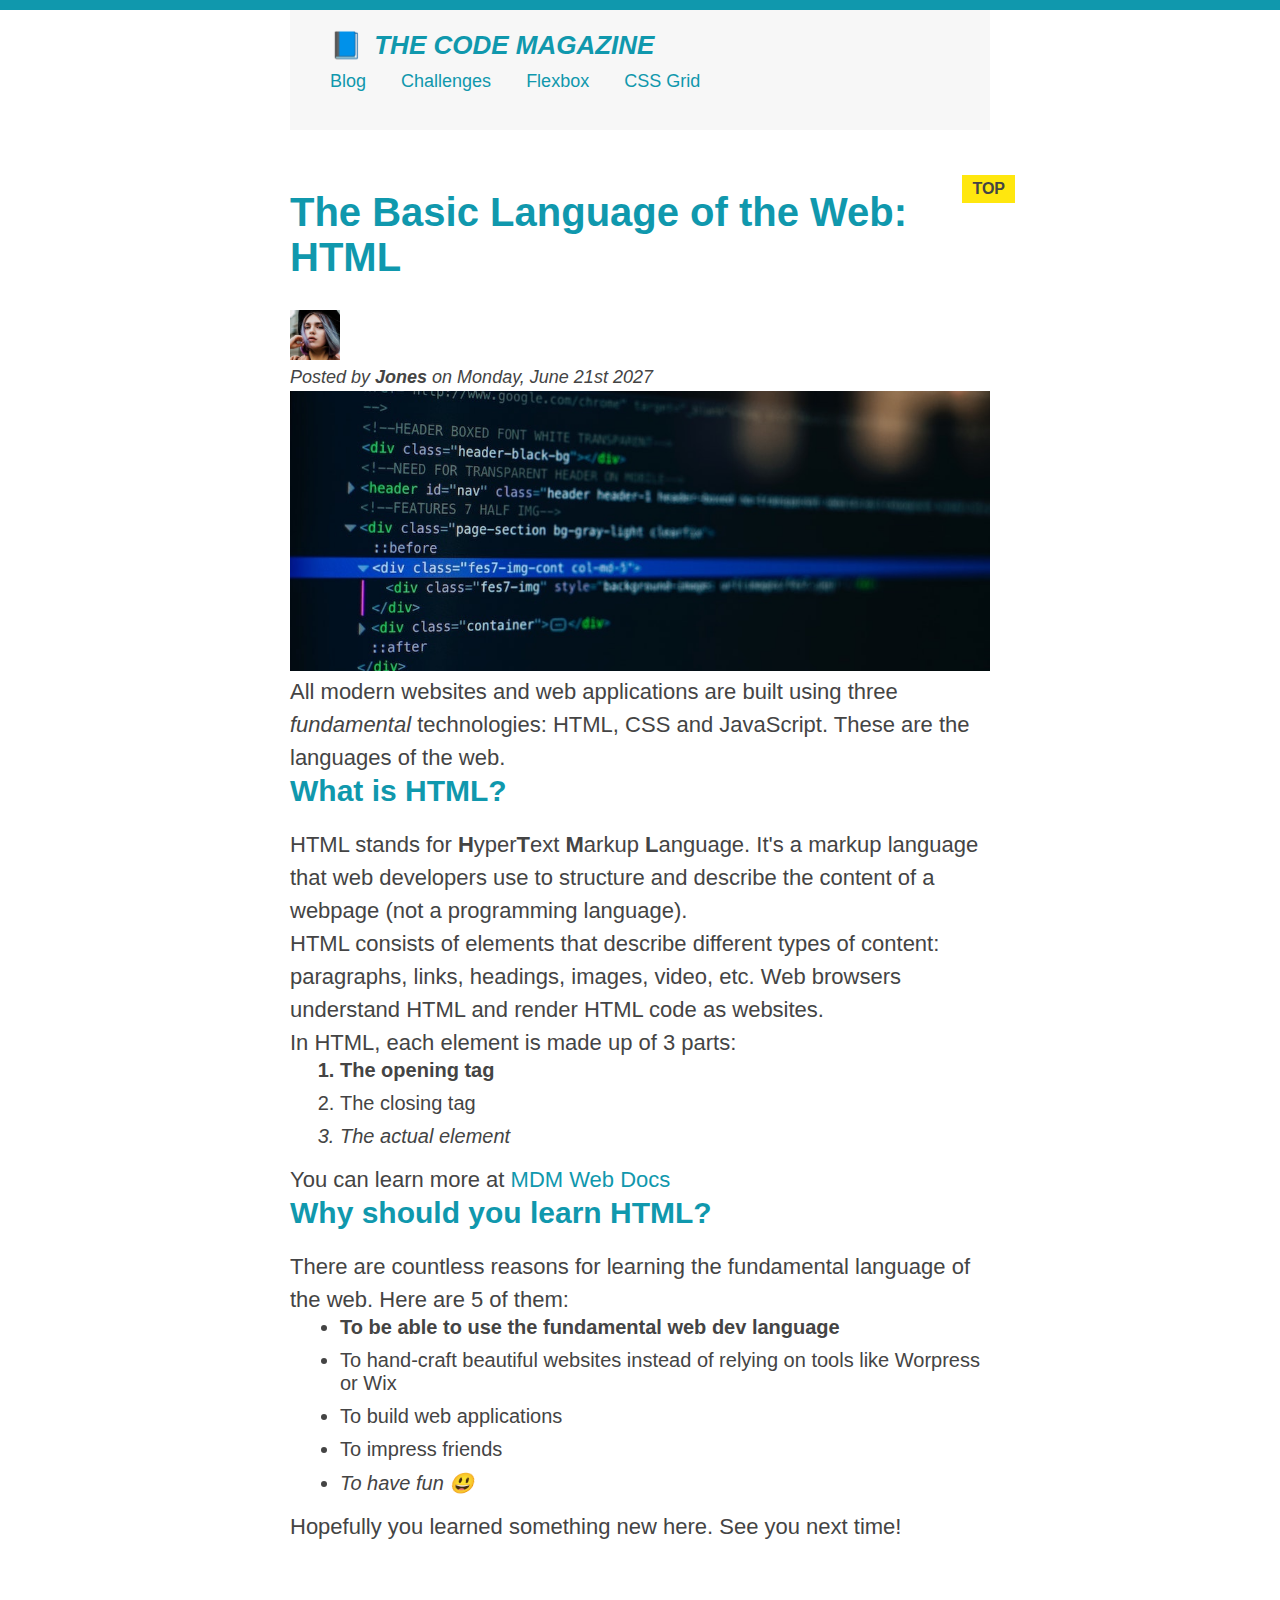
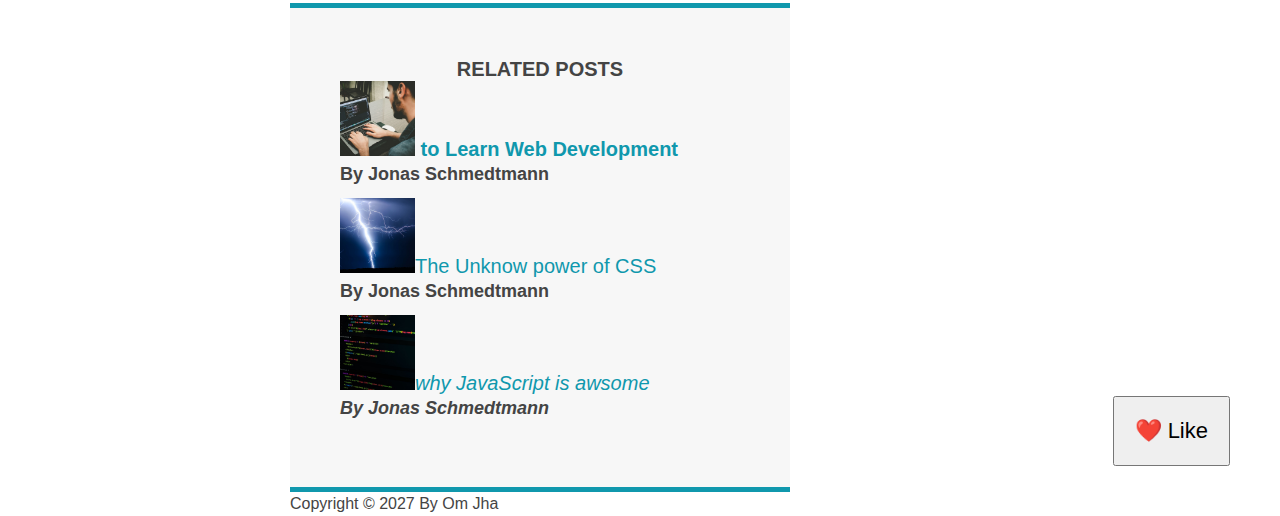
<file: 02-HTML-Fundamentals/index.html>
<!DOCTYPE html>
<html lang="en">
  <head>
    <link href="style.css" rel="stylesheet" />
    <meta charset="UTF-8" />
    <meta http-equiv="X-UA-Compatible" content="IE=edge" />
    <meta name="viewport" content="width=device-width, initial-scale=1.0" />
    <title>Document</title>
  </head>
  <body>
    <!--Comments go here-->
    <div class="container">
      <header class="main-header">
        <h1>📘 The Code Magazine</h1>
        <nav>
          <a href="blog.html">Blog</a>
          <a href="#">Challenges</a>
          <a href="#">Flexbox</a>
          <a href="#">CSS Grid</a>
        </nav>
      </header>
      <article>
        <header class="post-header">
          <h2>The Basic Language of the Web: HTML</h2>
          <img
            src="img/laura-jones.jpg"
            alt="Author of this article"
            width="50"
            height="50"
          />
          <p id="author">
            Posted by <strong> Jones</strong> on Monday, June 21st 2027
          </p>
          <img
            src="img/post-img.jpg"
            alt="HTML code on Screen"
            width="500"
            height="200"
            class="post-img"
          />
          <button>❤️ Like</button>
        </header>
        <p>
          All modern websites and web applications are built using three
          <em>fundamental</em>
          technologies: HTML, CSS and JavaScript. These are the languages of the
          web.
        </p>
        <h3>What is HTML?</h3>
        <p>
          HTML stands for <strong>H</strong>yper<strong>T</strong>ext
          <strong>M</strong>arkup <strong>L</strong>anguage. It's a markup
          language that web developers use to structure and describe the content
          of a webpage (not a programming language).
        </p>
        <p>
          HTML consists of elements that describe different types of content:
          paragraphs, links, headings, images, video, etc. Web browsers
          understand HTML and render HTML code as websites.
        </p>

        <p>In HTML, each element is made up of 3 parts:</p>
        <ol>
          <li>The opening tag</li>
          <li>The closing tag</li>
          <li>The actual element</li>
        </ol>
        <p>
          You can learn more at
          <a
            href="https://developer.mozilla.org/en-US/docs/Web/HTML"
            target="_blank"
            >MDM Web Docs</a
          >
        </p>
        <h3>Why should you learn HTML?</h3>

        <p>
          There are countless reasons for learning the fundamental language of
          the web. Here are 5 of them:
        </p>
        <ul>
          <li>To be able to use the fundamental web dev language</li>
          <li>
            To hand-craft beautiful websites instead of relying on tools like
            Worpress or Wix
          </li>
          <li>To build web applications</li>
          <li>To impress friends</li>
          <li>To have fun 😃</li>
        </ul>

        <p>Hopefully you learned something new here. See you next time!</p>
      </article>
      <aside>
        <h4>Related Posts</h4>
        <ul class="related">
          <li>
            <img
              src="img/related-1.jpg"
              alt="Related 1 Image"
              height="75"
              width="75"
            /><a href="#"> to Learn Web Development</a>
            <p class="related-author">By Jonas Schmedtmann</p>
          </li>
          <li>
            <img
              src="img/related-2.jpg"
              alt="Related 1 Image"
              height="75"
              width="75"
            /><a href="#">The Unknow power of CSS</a>
            <p class="related-author">By Jonas Schmedtmann</p>
          </li>
          <li>
            <img
              src="img/related-3.jpg"
              alt="Related 1 Image"
              height="75"
              width="75"
            /><a href="#">why JavaScript is awsome</a>
            <p class="related-author">By Jonas Schmedtmann</p>
          </li>
        </ul>
      </aside>
      <footer><p id="copyright">Copyright &copy; 2027 By Om Jha</p></footer>
    </div>
  </body>
</html>
</file>
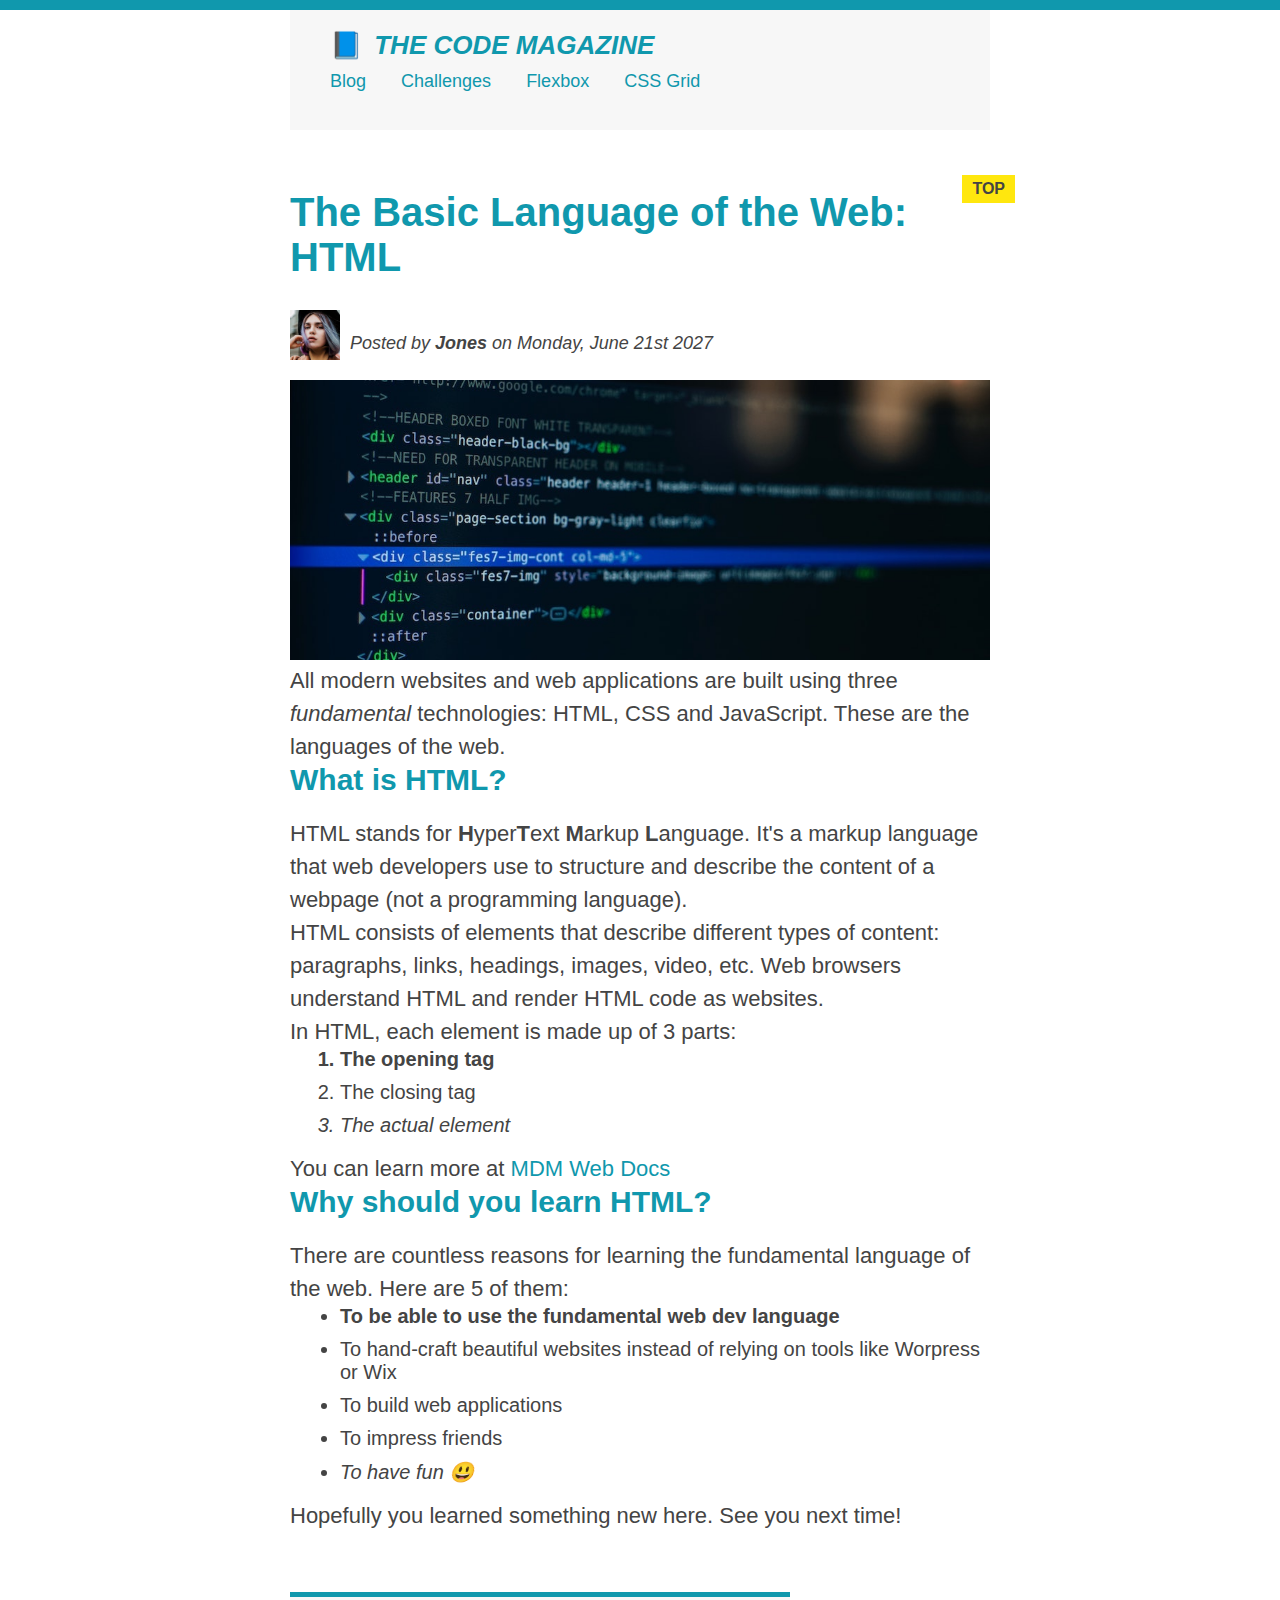
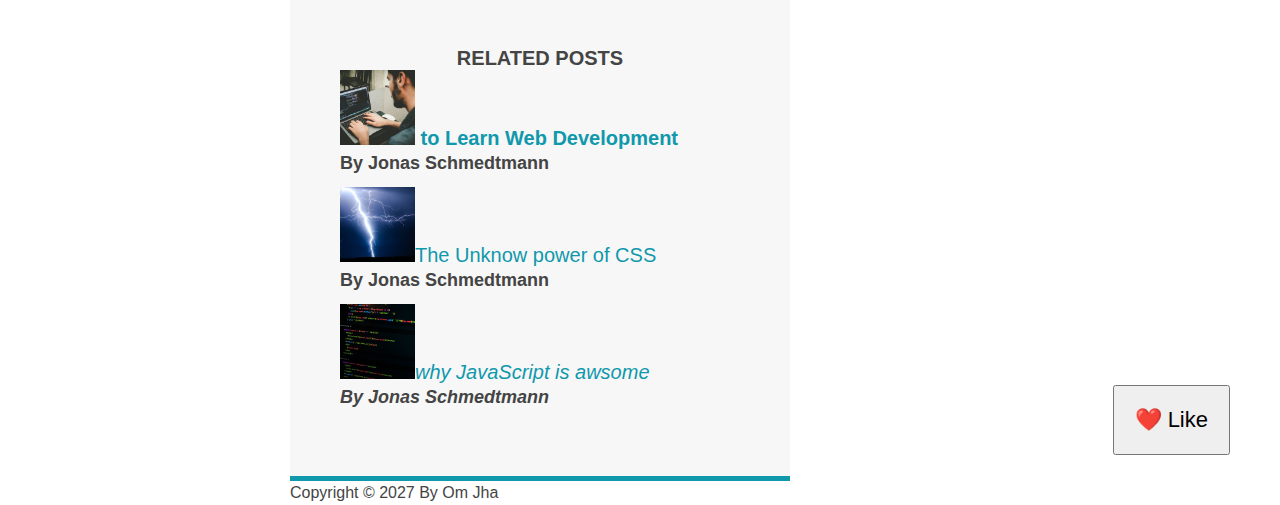
<file: 03-CSS-Fundamentals/index.html>
<!DOCTYPE html>
<html lang="en">
  <head>
    <link href="style.css" rel="stylesheet" />
    <meta charset="UTF-8" />
    <meta http-equiv="X-UA-Compatible" content="IE=edge" />
    <meta name="viewport" content="width=device-width, initial-scale=1.0" />
    <title>Document</title>
  </head>
  <body>
    <!--Comments go here-->
    <div class="container">
      <header class="main-header">
        <h1>📘 The Code Magazine</h1>
        <nav>
          <a href="blog.html">Blog</a>
          <a href="#">Challenges</a>
          <a href="#">Flexbox</a>
          <a href="#">CSS Grid</a>
        </nav>
      </header>
      <article>
        <header class="post-header">
          <h2>The Basic Language of the Web: HTML</h2>
          <img
            src="img/laura-jones.jpg"
            alt="Author of this article"
            width="50"
            height="50"
            class="author-img"
          />
          <p id="author" class="author">
            Posted by <strong> Jones</strong> on Monday, June 21st 2027
          </p>
          <img
            src="img/post-img.jpg"
            alt="HTML code on Screen"
            width="500"
            height="200"
            class="post-img"
          />
          <button>❤️ Like</button>
        </header>
        <p>
          All modern websites and web applications are built using three
          <em>fundamental</em>
          technologies: HTML, CSS and JavaScript. These are the languages of the
          web.
        </p>
        <h3>What is HTML?</h3>
        <p>
          HTML stands for <strong>H</strong>yper<strong>T</strong>ext
          <strong>M</strong>arkup <strong>L</strong>anguage. It's a markup
          language that web developers use to structure and describe the content
          of a webpage (not a programming language).
        </p>
        <p>
          HTML consists of elements that describe different types of content:
          paragraphs, links, headings, images, video, etc. Web browsers
          understand HTML and render HTML code as websites.
        </p>

        <p>In HTML, each element is made up of 3 parts:</p>
        <ol>
          <li>The opening tag</li>
          <li>The closing tag</li>
          <li>The actual element</li>
        </ol>
        <p>
          You can learn more at
          <a
            href="https://developer.mozilla.org/en-US/docs/Web/HTML"
            target="_blank"
            >MDM Web Docs</a
          >
        </p>
        <h3>Why should you learn HTML?</h3>

        <p>
          There are countless reasons for learning the fundamental language of
          the web. Here are 5 of them:
        </p>
        <ul>
          <li>To be able to use the fundamental web dev language</li>
          <li>
            To hand-craft beautiful websites instead of relying on tools like
            Worpress or Wix
          </li>
          <li>To build web applications</li>
          <li>To impress friends</li>
          <li>To have fun 😃</li>
        </ul>

        <p>Hopefully you learned something new here. See you next time!</p>
      </article>
      <aside>
        <h4>Related Posts</h4>
        <ul class="related">
          <li>
            <img
              src="img/related-1.jpg"
              alt="Related 1 Image"
              height="75"
              width="75"
            /><a href="#"> to Learn Web Development</a>
            <p class="related-author">By Jonas Schmedtmann</p>
          </li>
          <li>
            <img
              src="img/related-2.jpg"
              alt="Related 1 Image"
              height="75"
              width="75"
            /><a href="#">The Unknow power of CSS</a>
            <p class="related-author">By Jonas Schmedtmann</p>
          </li>
          <li>
            <img
              src="img/related-3.jpg"
              alt="Related 1 Image"
              height="75"
              width="75"
            /><a href="#">why JavaScript is awsome</a>
            <p class="related-author">By Jonas Schmedtmann</p>
          </li>
        </ul>
      </aside>
      <footer><p id="copyright">Copyright &copy; 2027 By Om Jha</p></footer>
    </div>
  </body>
</html>
</file>
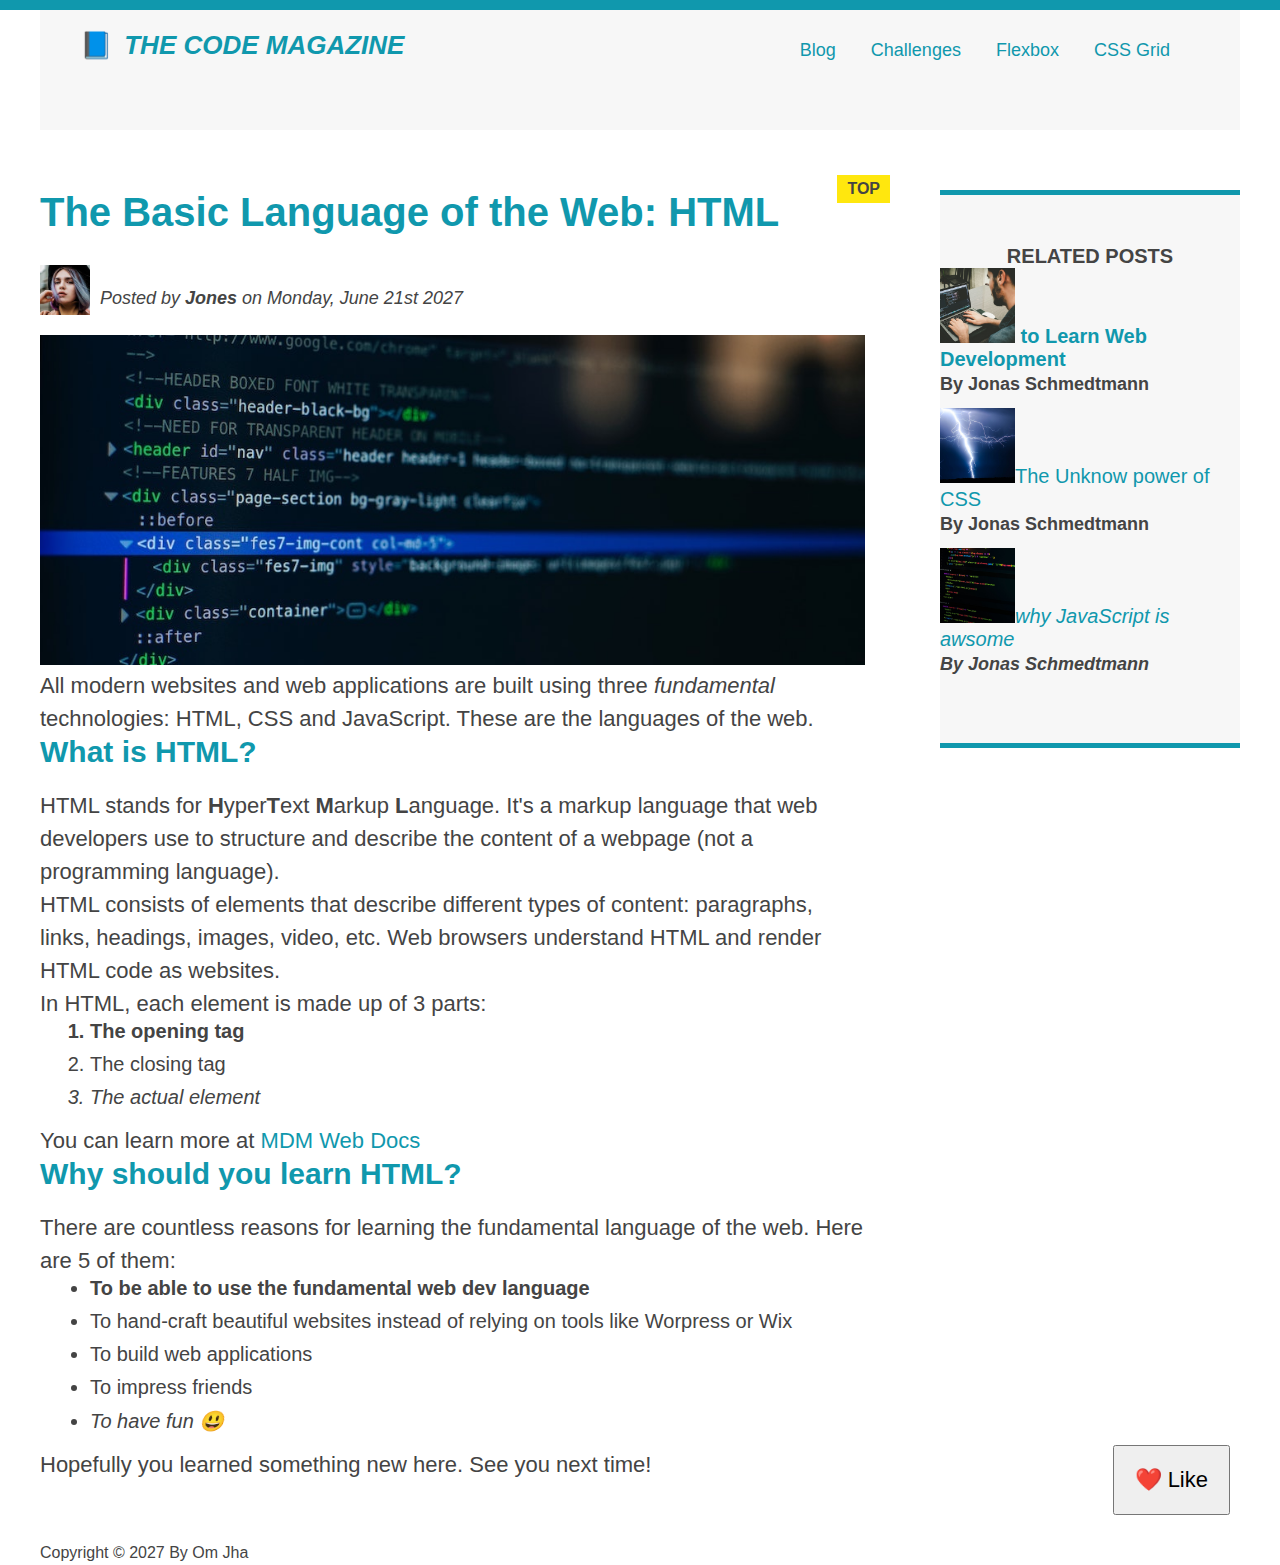
<file: 04-CSS-Layouts/index.html>
<!DOCTYPE html>
<html lang="en">
  <head>
    <link href="style.css" rel="stylesheet" />
    <meta charset="UTF-8" />
    <meta http-equiv="X-UA-Compatible" content="IE=edge" />
    <meta name="viewport" content="width=device-width, initial-scale=1.0" />
    <title>Document</title>
  </head>
  <body>
    <!--Comments go here-->
    <div class="container">
      <header class="main-header">
        <h1>📘 The Code Magazine</h1>
        <nav>
          <a href="blog.html">Blog</a>
          <a href="#">Challenges</a>
          <a href="#">Flexbox</a>
          <a href="#">CSS Grid</a>
        </nav>
        <div class="clear"></div>
      </header>
      <article>
        <header class="post-header">
          <h2>The Basic Language of the Web: HTML</h2>
          <img
            src="img/laura-jones.jpg"
            alt="Author of this article"
            width="50"
            height="50"
            class="author-img"
          />
          <p id="author" class="author">
            Posted by <strong> Jones</strong> on Monday, June 21st 2027
          </p>
          <img
            src="img/post-img.jpg"
            alt="HTML code on Screen"
            width="500"
            height="200"
            class="post-img"
          />
          <button>❤️ Like</button>
        </header>
        <p>
          All modern websites and web applications are built using three
          <em>fundamental</em>
          technologies: HTML, CSS and JavaScript. These are the languages of the
          web.
        </p>
        <h3>What is HTML?</h3>
        <p>
          HTML stands for <strong>H</strong>yper<strong>T</strong>ext
          <strong>M</strong>arkup <strong>L</strong>anguage. It's a markup
          language that web developers use to structure and describe the content
          of a webpage (not a programming language).
        </p>
        <p>
          HTML consists of elements that describe different types of content:
          paragraphs, links, headings, images, video, etc. Web browsers
          understand HTML and render HTML code as websites.
        </p>

        <p>In HTML, each element is made up of 3 parts:</p>
        <ol>
          <li>The opening tag</li>
          <li>The closing tag</li>
          <li>The actual element</li>
        </ol>
        <p>
          You can learn more at
          <a
            href="https://developer.mozilla.org/en-US/docs/Web/HTML"
            target="_blank"
            >MDM Web Docs</a
          >
        </p>
        <h3>Why should you learn HTML?</h3>

        <p>
          There are countless reasons for learning the fundamental language of
          the web. Here are 5 of them:
        </p>
        <ul>
          <li>To be able to use the fundamental web dev language</li>
          <li>
            To hand-craft beautiful websites instead of relying on tools like
            Worpress or Wix
          </li>
          <li>To build web applications</li>
          <li>To impress friends</li>
          <li>To have fun 😃</li>
        </ul>

        <p>Hopefully you learned something new here. See you next time!</p>
      </article>
      <aside>
        <h4>Related Posts</h4>
        <ul class="related">
          <li>
            <img
              src="img/related-1.jpg"
              alt="Related 1 Image"
              height="75"
              width="75"
            /><a href="#"> to Learn Web Development</a>
            <p class="related-author">By Jonas Schmedtmann</p>
          </li>
          <li>
            <img
              src="img/related-2.jpg"
              alt="Related 1 Image"
              height="75"
              width="75"
            /><a href="#">The Unknow power of CSS</a>
            <p class="related-author">By Jonas Schmedtmann</p>
          </li>
          <li>
            <img
              src="img/related-3.jpg"
              alt="Related 1 Image"
              height="75"
              width="75"
            /><a href="#">why JavaScript is awsome</a>
            <p class="related-author">By Jonas Schmedtmann</p>
          </li>
        </ul>
      </aside>
      <footer><p id="copyright">Copyright &copy; 2027 By Om Jha</p></footer>
    </div>
  </body>
</html>
</file>
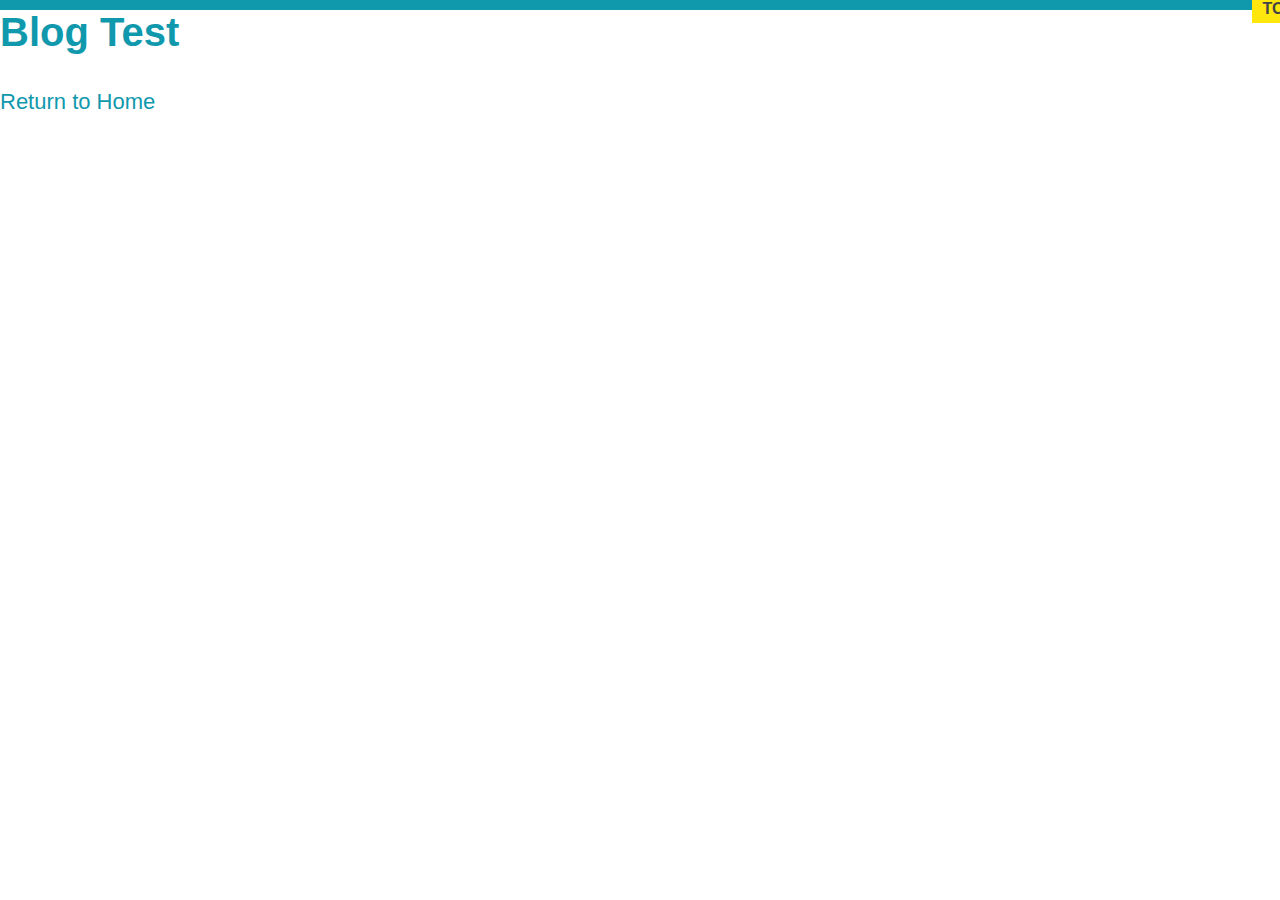
<file: 02-HTML-Fundamentals/blog.html>
<!DOCTYPE html>
<html lang="en">
  <head>
    <link href="style.css" rel="stylesheet" />
    <meta charset="UTF-8" />
    <meta http-equiv="X-UA-Compatible" content="IE=edge" />
    <meta name="viewport" content="width=device-width, initial-scale=1.0" />
    <title>BLOG</title>
  </head>
  <body>
    <h2>Blog Test</h2>
    <p><a href="index.html">Return to Home</a></p>
  </body>
</html>
</file>
<file: 02-HTML-Fundamentals/style.css>
* {
  padding: 0px;
  margin: 0px;
}

body {
  font-family: sans-serif;
  color: #444;
  border-top: 10px solid #1098ad;
  position: relative;
}

.container {
  width: 700px;
  margin: 0 auto;
}

.main-header {
  background-color: #f7f7f7;
  padding: 20px 40px;
  margin-bottom: 60px;
  height: 80px;
}

.post_header {
  margin-bottom: 40px;
}

nav {
  font-size: 18px;
}

article {
  margin-bottom: 60px;
}

aside {
  background-color: #f7f7f7;
  border-top: 5px solid #1098ad;
  border-bottom: 5px solid #1098ad;
  padding: 50px 0px;
  width: 500px;
}

h1,
h2,
h3 {
  color: #1098ad;
}

h1 {
  font-size: 26px;
  text-transform: uppercase;
  font-style: italic;
}

h2 {
  font-size: 40px;
  margin-bottom: 30px;
}

h3 {
  font-size: 30px;
  margin-bottom: 20px;
}

h4 {
  font-size: 20px;
  text-transform: uppercase;
  text-align: center;
}

p {
  font-size: 22px;
  line-height: 1.5;
}

li {
  font-size: 20px;
  margin-bottom: 10px;
}
li:last-child {
  margin-bottom: 0;
  margin-bottom: 15px;
}

ul,
ol {
  margin-left: 50px;
  margin-bottom: 15px;
}

/* footer p {
  font-size: 16px;
} */

/*article header p {
  font-style: italic;
}*/
/*Difference b/w ID and class. ID should be unique through out the one HTML File. so if want to
reuse the same CSS properties go for class Defination
*/
#author {
  font-style: italic;
  font-size: 18px;
}

#copyright {
  font-size: 16px;
}

.related-author {
  font-size: 18px;
  font-weight: bold;
}

.related {
  list-style: none;
}

li:first-child {
  font-weight: bold;
}

li:last-child {
  font-style: italic;
}

/*This is a misconception. This won't work*/
article p:first-child {
  color: red;
}

/*Styling Links*/
a:link {
  color: #1098ad;
  text-decoration: none;
}

a:visited {
  color: #1098ad;
}

a:hover {
  color: orangered;
  font-weight: bold;
  text-decoration: underline orange;
}

a:active {
  background-color: black;
  font-style: italic;
}

.post-img {
  width: 100%;
  height: auto;
}

nav a:link {
  margin-right: 30px;
  margin-top: 10px;
  display: inline-block;
}

button {
  font-size: 22px;
  padding: 20px;
  cursor: pointer;
  position: absolute;
  bottom: 50px;
  right: 50px;
}

h1::first-letter {
  font-style: normal;
  margin-right: 5px;
}

h3 + p::first-line {
  /* color: red; */
}

h2 {
  position: relative;
  /* background-color: pink; */
}

h2::after {
  content: "TOP";
  color: #444;
  background-color: #ffe70e;
  font-size: 16px;
  font-weight: bold;
  display: inline-block;
  padding: 5px 10px;
  position: absolute;
  top: -15px;
  right: -25px;
}
</file>
<file: 03-CSS-Fundamentals/style.css>
* {
  padding: 0px;
  margin: 0px;
}

body {
  font-family: sans-serif;
  color: #444;
  border-top: 10px solid #1098ad;
  position: relative;
}

.container {
  width: 700px;
  margin: 0 auto;
}

.main-header {
  background-color: #f7f7f7;
  padding: 20px 40px;
  margin-bottom: 60px;
  height: 80px;
}

.post_header {
  margin-bottom: 40px;
}

nav {
  font-size: 18px;
}

article {
  margin-bottom: 60px;
}

aside {
  background-color: #f7f7f7;
  border-top: 5px solid #1098ad;
  border-bottom: 5px solid #1098ad;
  padding: 50px 0px;
  width: 500px;
}

h1,
h2,
h3 {
  color: #1098ad;
}

h1 {
  font-size: 26px;
  text-transform: uppercase;
  font-style: italic;
}

h2 {
  font-size: 40px;
  margin-bottom: 30px;
}

h3 {
  font-size: 30px;
  margin-bottom: 20px;
}

h4 {
  font-size: 20px;
  text-transform: uppercase;
  text-align: center;
}

p {
  font-size: 22px;
  line-height: 1.5;
}

li {
  font-size: 20px;
  margin-bottom: 10px;
}
li:last-child {
  margin-bottom: 0;
  margin-bottom: 15px;
}

ul,
ol {
  margin-left: 50px;
  margin-bottom: 15px;
}

/* footer p {
  font-size: 16px;
} */

/*article header p {
  font-style: italic;
}*/
/*Difference b/w ID and class. ID should be unique through out the one HTML File. so if want to
reuse the same CSS properties go for class Defination
*/
#author {
  font-style: italic;
  font-size: 18px;
}

#copyright {
  font-size: 16px;
}

.related-author {
  font-size: 18px;
  font-weight: bold;
}

.related {
  list-style: none;
}

li:first-child {
  font-weight: bold;
}

li:last-child {
  font-style: italic;
}

/*This is a misconception. This won't work*/
article p:first-child {
  color: red;
}

/*Styling Links*/
a:link {
  color: #1098ad;
  text-decoration: none;
}

a:visited {
  color: #1098ad;
}

a:hover {
  color: orangered;
  font-weight: bold;
  text-decoration: underline orange;
}

a:active {
  background-color: black;
  font-style: italic;
}

.post-img {
  width: 100%;
  height: auto;
}

nav a:link {
  margin-right: 30px;
  margin-top: 10px;
  display: inline-block;
}

button {
  font-size: 22px;
  padding: 20px;
  cursor: pointer;
  position: absolute;
  bottom: 50px;
  right: 50px;
}

h1::first-letter {
  font-style: normal;
  margin-right: 5px;
}

h3 + p::first-line {
  /* color: red; */
}

h2 {
  position: relative;
  /* background-color: pink; */
}

h2::after {
  content: "TOP";
  color: #444;
  background-color: #ffe70e;
  font-size: 16px;
  font-weight: bold;
  display: inline-block;
  padding: 5px 10px;
  position: absolute;
  top: -15px;
  right: -25px;
}

/*Floats*/
.author-img {
  float: left;
  margin-bottom: 20px;
}

.author {
  float: left;
  margin-top: 20px;
  padding-left: 10px;
}
</file>
<file: 04-CSS-Layouts/style.css>
* {
  padding: 0px;
  margin: 0px;
}

body {
  font-family: sans-serif;
  color: #444;
  border-top: 10px solid #1098ad;
  position: relative;
}

.container {
  width: 1200px;
  margin: 0 auto;
}

.main-header {
  background-color: #f7f7f7;
  padding: 20px 40px;
  margin-bottom: 60px;
  height: 80px;
}

.post_header {
  margin-bottom: 40px;
}

nav {
  font-size: 18px;
}

article {
  margin-bottom: 60px;
}

aside {
  background-color: #f7f7f7;
  border-top: 5px solid #1098ad;
  border-bottom: 5px solid #1098ad;
  padding: 50px 0px;
}

h1,
h2,
h3 {
  color: #1098ad;
}

h1 {
  font-size: 26px;
  text-transform: uppercase;
  font-style: italic;
}

h2 {
  font-size: 40px;
  margin-bottom: 30px;
}

h3 {
  font-size: 30px;
  margin-bottom: 20px;
}

h4 {
  font-size: 20px;
  text-transform: uppercase;
  text-align: center;
}

p {
  font-size: 22px;
  line-height: 1.5;
}

li {
  font-size: 20px;
  margin-bottom: 10px;
}
li:last-child {
  margin-bottom: 0;
  margin-bottom: 15px;
}

ul,
ol {
  margin-left: 50px;
  margin-bottom: 15px;
}

/* footer p {
  font-size: 16px;
} */

/*article header p {
  font-style: italic;
}*/
/*Difference b/w ID and class. ID should be unique through out the one HTML File. so if want to
reuse the same CSS properties go for class Defination

*/
#author {
  font-style: italic;
  font-size: 18px;
}

#copyright {
  font-size: 16px;
}

.related-author {
  font-size: 18px;
  font-weight: bold;
}

.related {
  list-style: none;
  margin-left: 0%;
}

li:first-child {
  font-weight: bold;
}

li:last-child {
  font-style: italic;
}

/*This is a misconception. This won't work*/
article p:first-child {
  color: red;
}

/*Styling Links*/
a:link {
  color: #1098ad;
  text-decoration: none;
}

a:visited {
  color: #1098ad;
}

a:hover {
  color: orangered;
  font-weight: bold;
  text-decoration: underline orange;
}

a:active {
  background-color: black;
  font-style: italic;
}

.post-img {
  width: 100%;
  height: auto;
}

nav a:link {
  margin-right: 30px;
  margin-top: 10px;
  display: inline-block;
}

button {
  font-size: 22px;
  padding: 20px;
  cursor: pointer;
  position: absolute;
  bottom: 50px;
  right: 50px;
}

h1::first-letter {
  font-style: normal;
  margin-right: 5px;
}

h3 + p::first-line {
  /* color: red; */
}

h2 {
  position: relative;
  /* background-color: pink; */
}

h2::after {
  content: "TOP";
  color: #444;
  background-color: #ffe70e;
  font-size: 16px;
  font-weight: bold;
  display: inline-block;
  padding: 5px 10px;
  position: absolute;
  top: -15px;
  right: -25px;
}

/*This is a New Item here.
1st way of Building Layouts : 
Floats : This is a older way of building Layouts using Float properties.
Its outdated but still getting used in older websites*/
/*Floats*/
.author-img {
  float: left;
  margin-bottom: 20px;
}

.author {
  float: left;
  padding-left: 10px;
  margin-top: 20px;
}

h1 {
  float: left;
}

nav {
  float: right;
}

.clear {
  clear: both;
}

article {
  width: 825px;
  float: left;
}

aside {
  width: 300px;
  float: right;
}

footer {
  clear: both;
}
</file>
